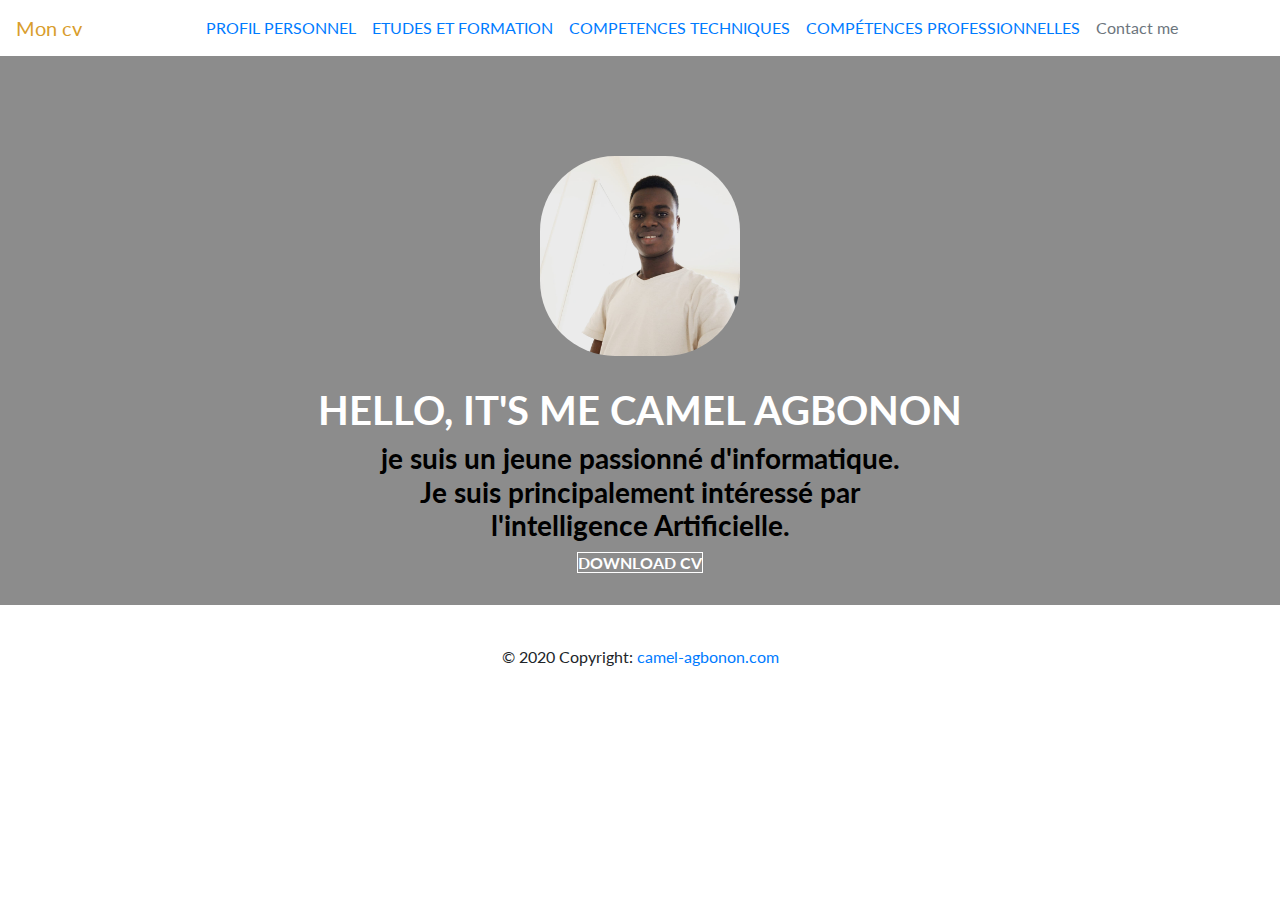
<file: index.html>
<html>
  <head>
    <title>mon cv</title>
    <link rel = "icon" href = "image/icons_title.png" type = "image/x-icon">
    <meta charset="utf-8">
    <meta name="viewport" content="widht=device, initial-scale=1">
    <link rel="stylesheet" href="https://maxcdn.bootstrapcdn.com/bootstrap/4.0.0/css/bootstrap.min.css">
    <script src="https://maxcdn.bootstrapcdn.com/bootstrap/4.0.0/js/bootstrap.min.js"></script>
    <link href='http://fonts.googleapis.com/css?family=Lato' rel='stylesheet' type='text/css'>
    <link rel="stylesheet" href="css/styles.css">
  </head>

  <body>
<nav class="navbar navbar-expand-lg navbar-black bg-black">
  <a class="navbar-brand" id="moncv-first" href="#">Mon cv</a>
  <button class="navbar-toggler" type="button" data-toggle="collapse" data-target="#navbarNav" aria-controls="navbarNav" aria-expanded="false" aria-label="Toggle navigation">
    <span class="navbar-toggler-icon"></span>
  </button>
  <div class="collapse navbar-collapse" id="navbarNav">
    <ul class="navbar-nav" id="menu_liste">
      <li class="nav-item active">
        <a class="nav-link" href="index.html">PROFIL PERSONNEL <span class="sr-only">(current)</span></a>
      </li>
      <li class="nav-item">
        <a class="nav-link" href="etude.html">ETUDES ET FORMATION</a>
      </li>
      <li class="nav-item">
        <a class="nav-link" href="competence.html">COMPETENCES TECHNIQUES</a>
      </li>
      <li class="nav-item">
        <a class="nav-link" href="professinal.html">COMPÉTENCES PROFESSIONNELLES</a>
      </li>
      <li class="nav-item">
        <a class="nav-link disabled" href="contact.html">Contact me</a>
      </li>
    </ul>
</div>
  </nav>
    <section id="about" class="container-fluid">
      <div class="col-xs-8 col-md-4 profile-picture">
        <img src="image/me.jpg" alt="camel" class="img-cercle">
      </div>
      <div class="heading">
          <h1>hello, it's me CAMEL AGBONON</h1>
          <h3>je suis un jeune passionné d'informatique.<br/> Je suis principalement intéressé par<br/> l'intelligence Artificielle.</h3>
          <a href="doc/moncv.pdf" class="button1"> Download CV</a>
        </div>
        </section>

        <footer class="page-footer font-small special-color-dark pt-4">

          <div class="footer-copyright text-center py-3">© 2020 Copyright:
            <a href="https://camelagbonon.github.io/camel-agbonon.github.io/">camel-agbonon.com</a>
          </div>

        </footer>
      </body>
</html>
</file>
<file: css/styles.css>
body{
  font-family: 'Lato', sans-serif;
}
nav
{
  padding-left: 10px;
}

h1,h2,h3,h4,h5,h6
{
  font-weight: bold;
}

section h1
{
  color: #fff;
  text-transform: uppercase;
}
section h3
{
  color: #000;
}
img
{
  width : 200px;
  height : 200px;
  border: none;
  -moz-border-radius : 75px;
  -webkit-border-radius : 75px;
  border-radius : 75px;
}

section
{
}
#about
{
  padding-top: 100px;
  background: #8c8c8c
}
.profile-picture
{
  text-align: center;
  margin: 0 auto;
  float: none;
}
.heading
{
  text-align: center;
  margin: 0 auto;
  padding: 30px 0 30px 0;
}
.button1
{
  font-weight: bold;
  text-transform: uppercase;
  color: white;
  border: 1px solid white;
}
.etude-font
{
  background-image: url("../image/fonts.jpeg");
  background-color: #cccccc;
  height: 500px;
  background-position: center;
  background-repeat: no-repeat;
  background-size: cover;
}
.liste
{
  padding: 50px 50px;
  margin-left: 100px;
  text-transform: capitalize;
  font-size: 25px;
  font-weight: bold;
  font-family: 'Lato', sans-serif;
}
#moncv-first
{
  color: #d99d2c;
  padding-right: 100px;
}

ul
{
  float: right;
}
</file>
